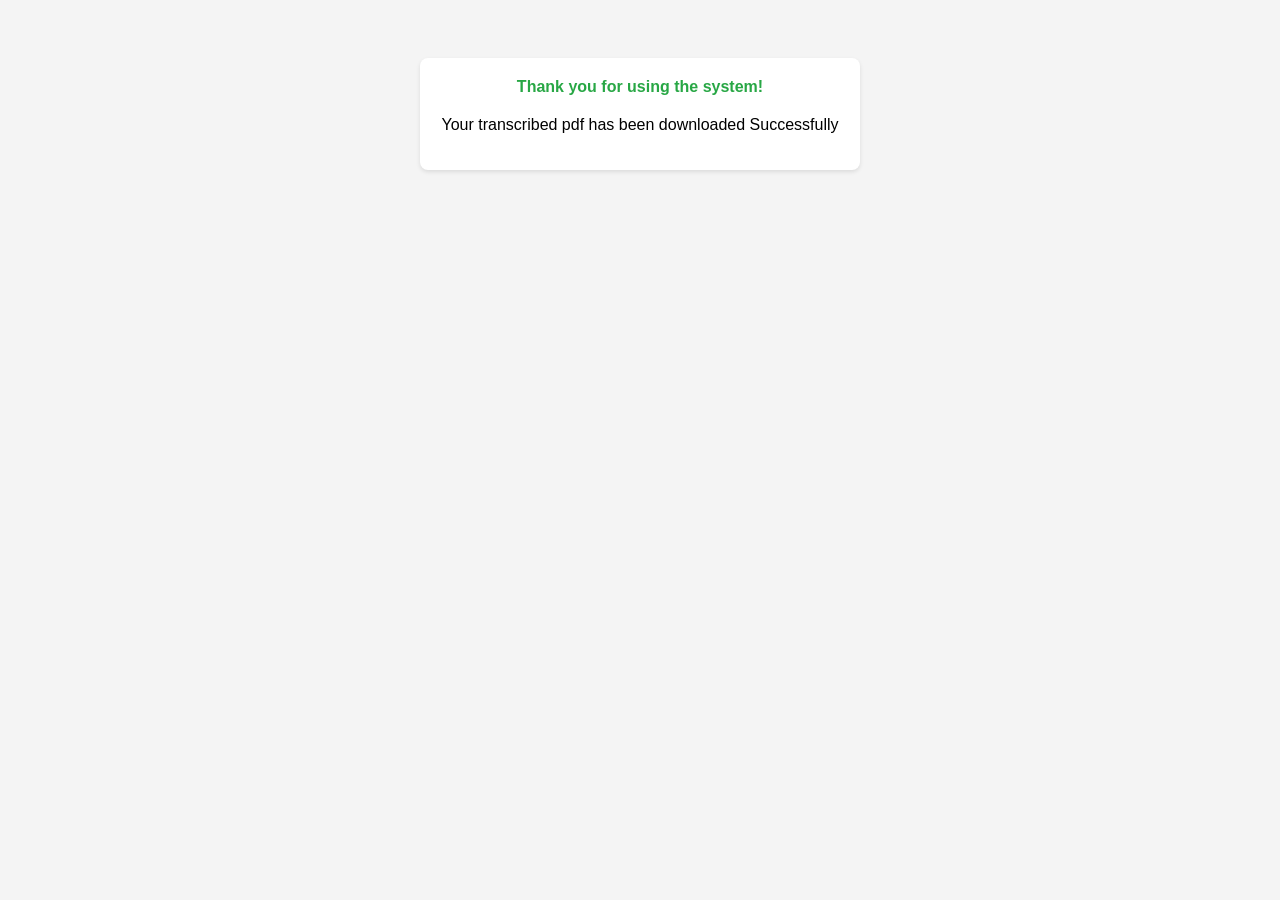
<file: templates/thank_you.html>
<!DOCTYPE html>
<html lang="en">
<head>
    <meta charset="UTF-8">
    <meta name="viewport" content="width=device-width, initial-scale=1.0">
    <title>Video Transcribed Successfully</title>
 
</head>
<style>
    body {
    font-family: sans-serif;
    text-align: center;
    padding: 50px;
    background-color: #f4f4f4;
  }
  
  .container1 {
    background-color: #fff;
    padding: 20px;
    border-radius: 8px;
    box-shadow: 0 2px 4px rgba(0, 0, 0, 0.1);
    width: 400px;
    margin: 0 auto;
  }
  
  .success-message {
    color: #28a745; /* Green color for success */
    font-weight: bold;
    margin-bottom: 20px;
  }
  
  .button {
    background-color: #007bff;
    color: white;
    padding: 10px 20px;
    border: none;
    border-radius: 5px;
    cursor: pointer;
  }
  
  .button:hover {
    background-color: #0056b3;
  }
</style>
<body>
    <div class="container1">
        <div class="success-message">
            Thank you for using the system!
        </div>
        <p>Your transcribed pdf has been downloaded Successfully</p>
       
    </div>

    
</body>
</html>
</file>
